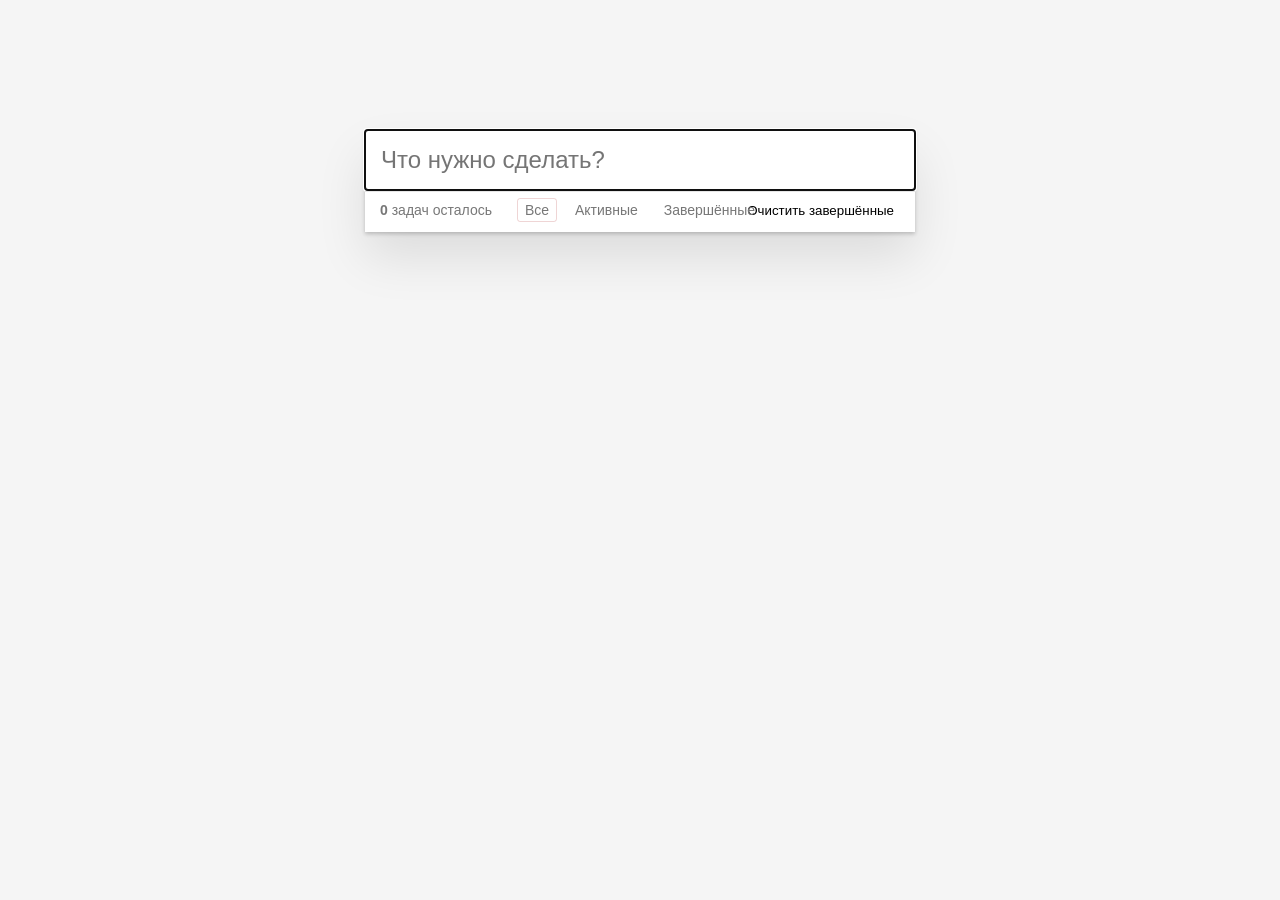
<file: index.html>
<!DOCTYPE html>
<html lang="ru">
<head>
  <meta charset="UTF-8" />
  <meta name="viewport" content="width=device-width, initial-scale=1.0"/>
  <title>ToDoList</title>

  <link rel="stylesheet" href="style.css">
</head>
<body>

  <section class="todoapp">
    <header class="header">
      <h1>todos</h1>

      <input
        id="new-todo"
        class="new-todo"
        placeholder="Что нужно сделать?"
        autofocus
      />
    </header>

    <section class="main">
      <ul id="todo-list" class="todo-list"></ul>
    </section>

    <footer class="footer">
      <span id="todo-count" class="todo-count"></span>

      <ul class="filters">
        <li><a href="#" data-filter="all" class="selected">Все</a></li>
        <li><a href="#" data-filter="active">Активные</a></li>
        <li><a href="#" data-filter="completed">Завершённые</a></li>
      </ul>

      <button id="clear-completed" class="clear-completed">
        Очистить завершённые
      </button>
    </footer>
  </section>

  <script src="lib/elmish.js"></script>
  <script src="lib/todo-app.js"></script>
</body>
</html>
</file>
<file: style.css>
html,
body {
  margin: 0;
  padding: 0;
}

body {
  background: #f5f5f5;
  font: 14px "Helvetica Neue", Helvetica, Arial, sans-serif;
  color: #4d4d4d;
  min-width: 230px;
  max-width: 550px;
  margin: 0 auto;
}

button {
  border: none;
  background: none;
  cursor: pointer;
}

.todoapp {
  background: white;
  margin-top: 130px;
  box-shadow:
    0 2px 4px rgba(0,0,0,0.2),
    0 25px 50px rgba(0,0,0,0.1);
}

.header h1 {
  position: absolute;
  top: -140px;
  width: 100%;
  font-size: 80px;
  font-weight: 100;
  text-align: center;
  color: rgba(175, 47, 47, 0.15);
}

.new-todo {
  width: 100%;
  padding: 16px;
  border: none;
  font-size: 24px;
  box-sizing: border-box;
}

.main {
  border-top: 1px solid #e6e6e6;
}

.todo-list {
  margin: 0;
  padding: 0;
  list-style: none;
}

.todo-list li {
  position: relative;
  border-bottom: 1px solid #ededed;
  font-size: 24px;
}

.todo-list li:last-child {
  border-bottom: none;
}

.todo-item {
  display: flex;
  align-items: center;
  padding: 15px;
}

.todo-item input[type="checkbox"] {
  width: 24px;
  height: 24px;
  margin-right: 15px;
}

.todo-title {
  flex: 1;
  word-break: break-word;
}

.completed .todo-title {
  color: #d9d9d9;
  text-decoration: line-through;
}

.destroy {
  font-size: 28px;
  color: #cc9a9a;
  display: none;
}

.todo-list li:hover .destroy {
  display: block;
}

.destroy:hover {
  color: #af5b5e;
}

.edit-input {
  width: 100%;
  padding: 12px;
  font-size: 24px;
  box-sizing: border-box;
}

.footer {
  padding: 10px 15px;
  color: #777;
  height: 20px;
  border-top: 1px solid #e6e6e6;
  position: relative;
}

.todo-count {
  float: left;
}

.filters {
  margin: 0;
  padding: 0;
  list-style: none;
  position: absolute;
  right: 0;
  left: 0;
  text-align: center;
}

.filters li {
  display: inline;
}

.filters a {
  margin: 3px;
  padding: 3px 7px;
  text-decoration: none;
  border: 1px solid transparent;
  border-radius: 3px;
  color: inherit;
}

.filters a.selected {
  border-color: rgba(175, 47, 47, 0.2);
}

.clear-completed {
  float: right;
}

.clear-completed:hover {
  text-decoration: underline;
}
</file>
